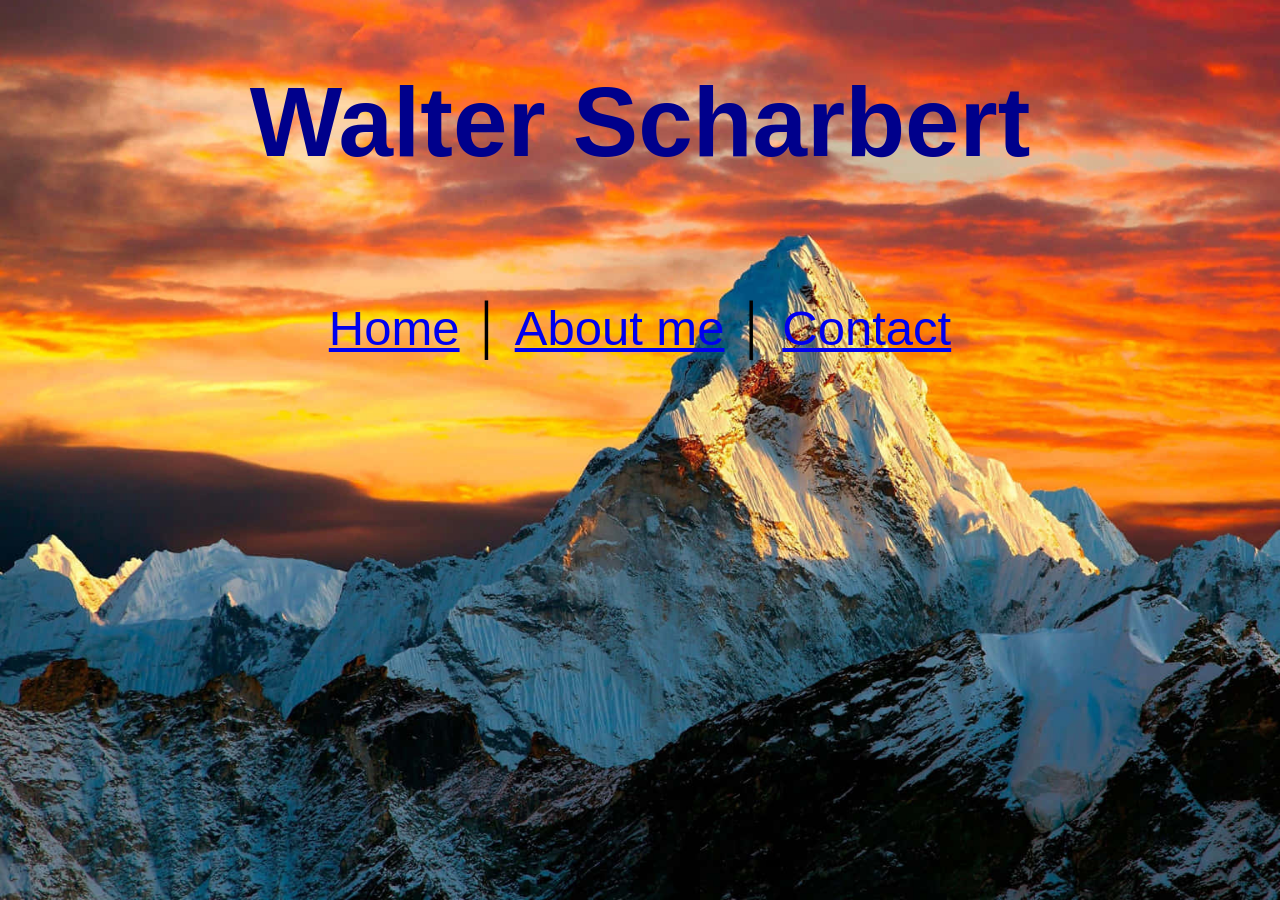
<file: index.html>
<!DOCTYPE html>
<html lang="en">
	<head>
		<title>Home page</title>
		<link rel="stylesheet" href="style-main.css">
		<link rel="icon" type="image/x-icon" href="images/favicon.ico">
	</head>
	<body>
		<h1>Walter Scharbert</h1>
		<br>
		<a href="index.html" title="This page">Home</a>
		│
   		<a href="aboutme.html">About me</a>
		│
		<a href="contact.html">Contact</a>
	</body>
</html>
</file>
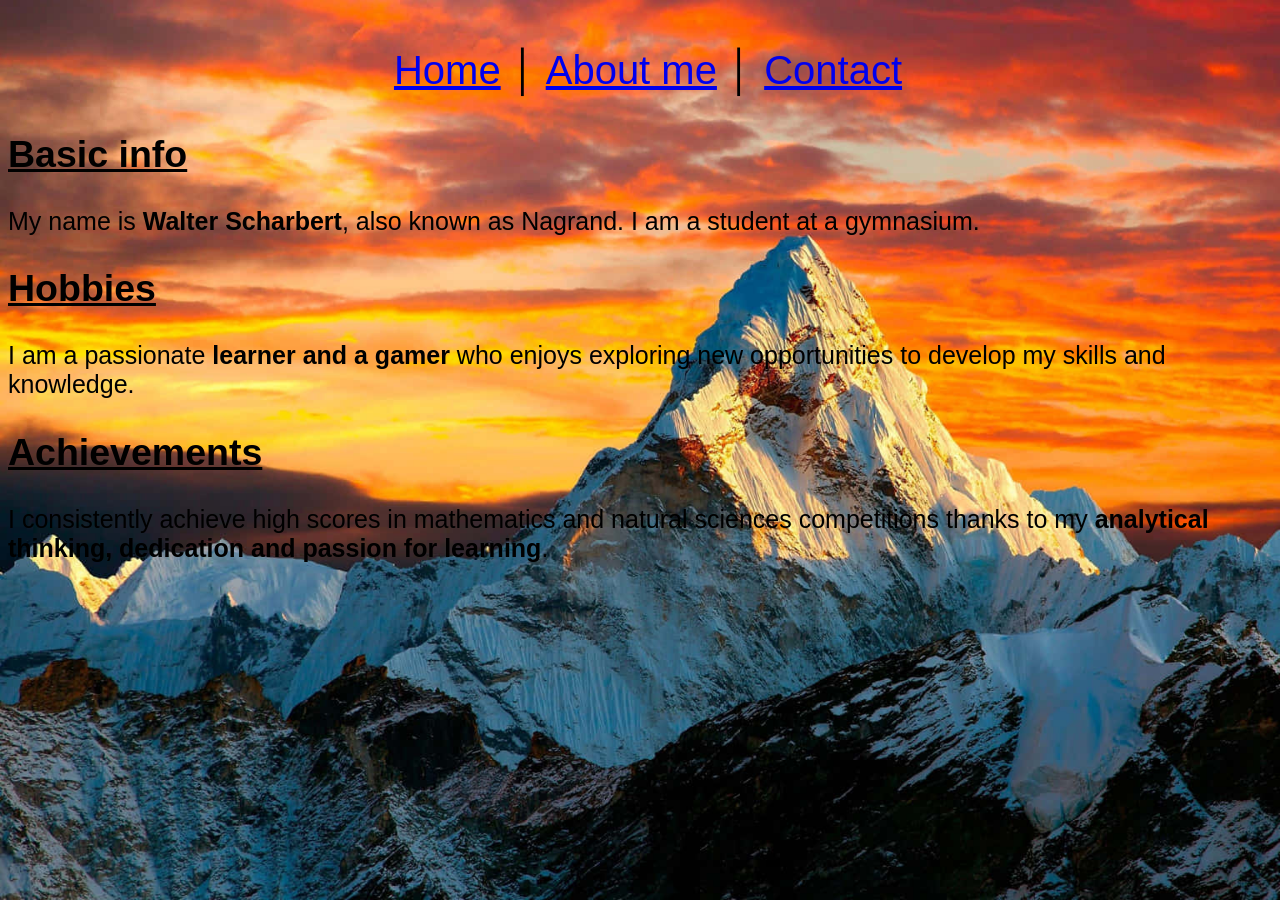
<file: aboutme.html>
<!DOCTYPE html>
<html lang="en">
	<head>
		<title>About me</title>
		<link rel="stylesheet" href="style-aux.css">
		<link rel="icon" type="image/x-icon" href="images/favicon.ico">
	</head>
	<body>
		<p style="text-align: center;font-size: 160%;">
		<a href="index.html">Home</a>
		│
   		<a href="aboutme.html" title="This page">About me</a>
		│
		<a href="contact.html">Contact</a>
		</p>
		<h2><u>Basic info</u></h2>
		<p>My name is <strong>Walter Scharbert</strong>, also known as Nagrand. I am a student at a gymnasium.</p>
		<h2><u>Hobbies</u></h2>
		<p>I am a passionate <strong>learner and a gamer</strong> who enjoys exploring new opportunities to develop my skills and knowledge.</p>
		<h2><u>Achievements</u></h2>
		<p>I consistently achieve high scores in mathematics and natural sciences competitions thanks to my <strong>analytical thinking, dedication and passion for learning</strong>.</p>
	</body>
</html>
</file>
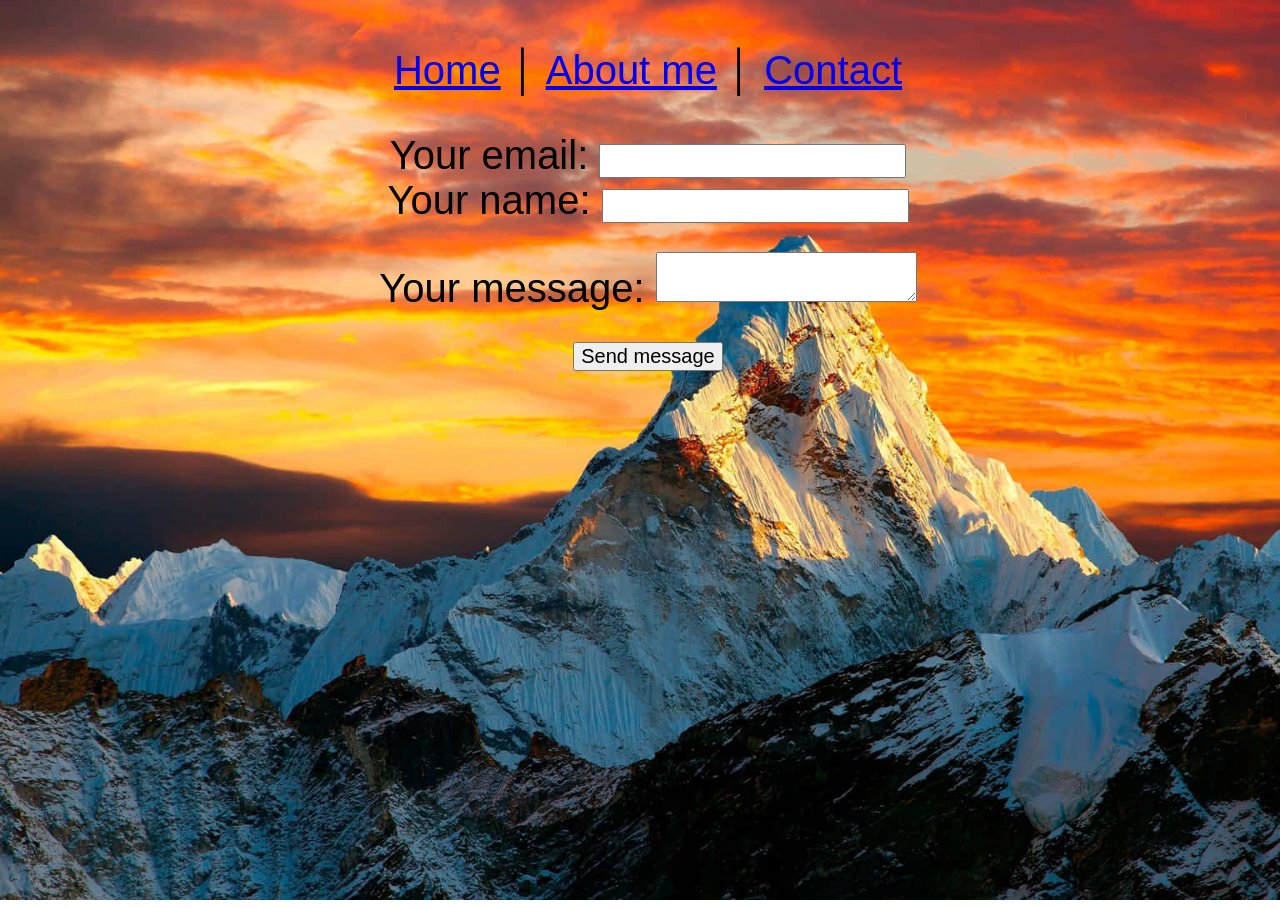
<file: contact.html>
<!DOCTYPE html>
<html lang="en">
	<head>
		<title>About me</title>
		<link rel="stylesheet" href="style-aux.css">
		<link rel="icon" type="image/x-icon" href="images/favicon.ico">
		<style>
		body {
			text-align: center;
		}
		</style>
	</head>
	<body>
		<p style="font-size: 160%;">
		<a href="index.html">Home</a>
		│
   		<a href="aboutme.html" title="This page">About me</a>
		│
		<a href="contact.html">Contact</a>
		</p>
		<p>
		<form
			action="https://formspree.io/f/mykvewwy"
			method="POST"
		>
		<label style="font-size: 160%;">
			Your email:
			<input type="email" name="Email" style="font-size: 60%;">
		</label>
		<br>
		<label style="font-size: 160%;">
			Your name:
			<input type="text" name="Name" style="font-size: 60%;">
		</label>
		<br><br>
		<label style="font-size: 160%;">
			Your message:
			<textarea name="Message" style="font-size: 60%;"></textarea>
		</label>
		<br><br>
		<button type="submit" style="font-size: 80%;">Send message</button>
		</form>
		</p>
	</body>
</html>
</file>
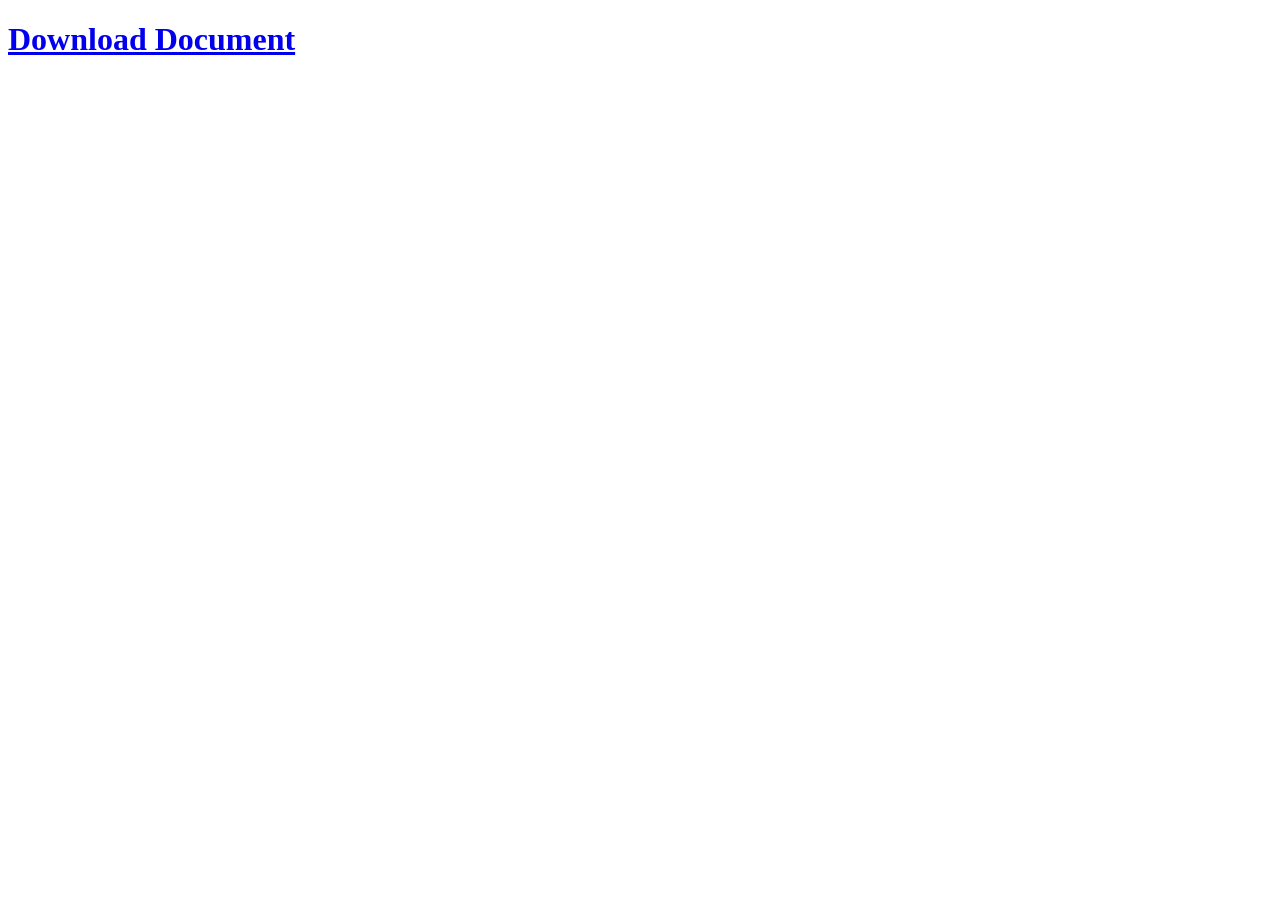
<file: docx.html>
<!DOCTYPE html>

<html>
<head>
  <meta http-equiv="CONTENT-TYPE" content="text/html; charset=UTF-8">
  <title>Hello, World!</title>
</head>
<body>
  <h1>
    <a href="images/Polyploidia_styled.pptx" download="Polyploidia_styled.pptx">Download Document</a>
  </h1>
</body>
</html>
</file>
<file: style-main.css>
html,body {
	margin: 0;
	padding: 0;
	background-image: url("images/4k-mountain.jpg");
	background-repeat: no-repeat;
	background-attachment: fixed;
	background-size: cover;
	font-family: Arial;
	text-align: center;
	font-size: 175%;
	height: 100%;
	width: 100%;
	overflow-x: hidden;
}
h1 {
	color: darkblue;
}
</file>
<file: style-aux.css>
html,body {
	margin: 12 px;
	padding: 0;
	background-image: url("images/4k-mountain.jpg");
	background-repeat: no-repeat;
	background-attachment: fixed;
	background-size: cover;
	font-family: Arial;
	height: 100%;
	width: 100%;
	font-size: 125%;
	overflow-x: hidden;
}
h1 {
	color: darkblue;
}
</file>
